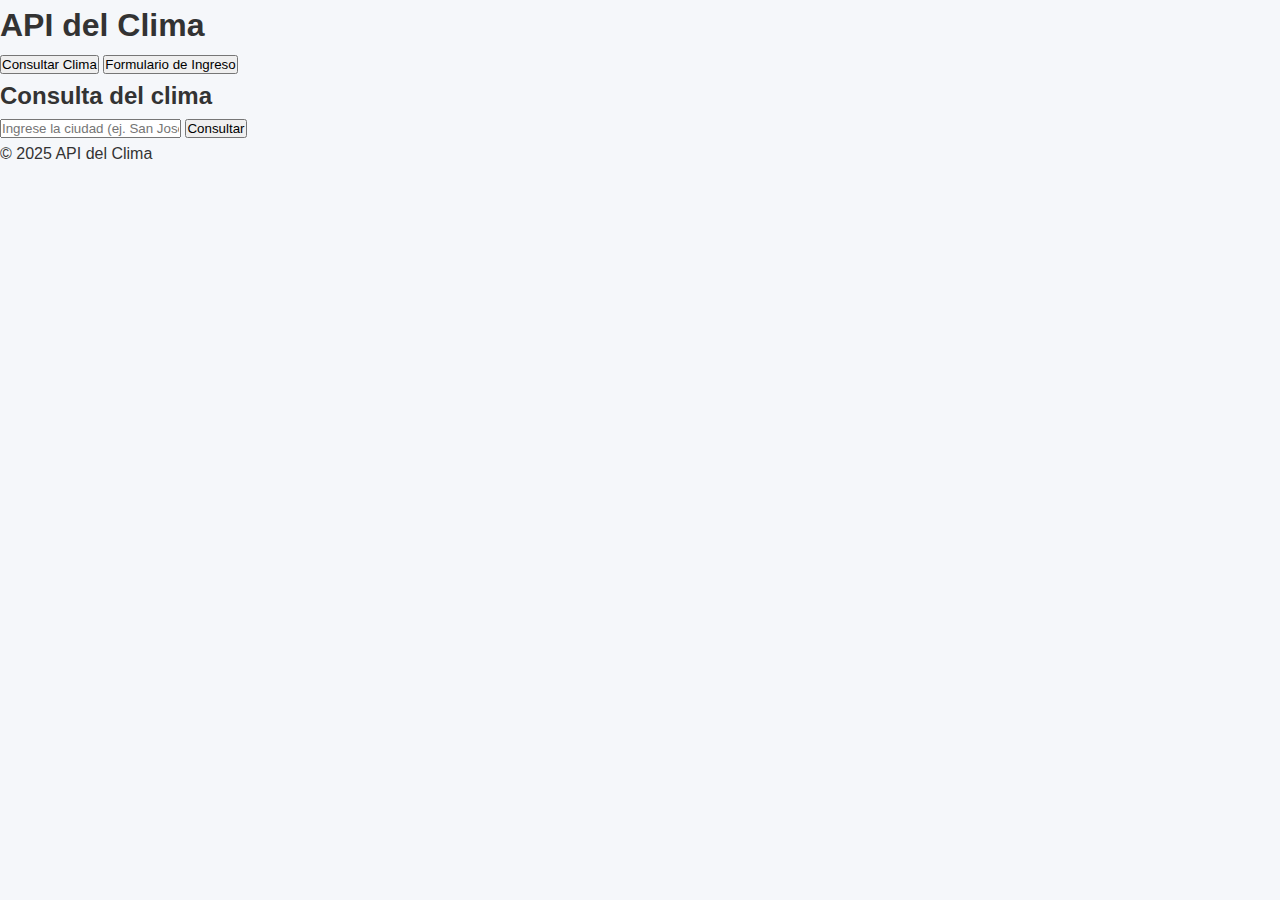
<file: frontend/index.html>
<!DOCTYPE html>
<html lang="es">
<head>
  <meta charset="UTF-8" />
  <meta name="viewport" content="width=device-width, initial-scale=1.0"/>
  <title>API del Clima</title>
  <link rel="stylesheet" href="styless.css"/>
</head>
<body>
  <header>
    <h1>API del Clima</h1>
  </header>

  <nav>
    <button onclick="mostrarTab('weatherTab')">Consultar Clima</button>
    <button onclick="mostrarTab('formTab')">Formulario de Ingreso</button>
  </nav>

  <main>
    <section id="weatherTab" class="tab-content">
      <h2>Consulta del clima</h2>
      <div class="weather-container">
        <input type="text" id="ciudad" placeholder="Ingrese la ciudad (ej. San Jose,CR)">
        <button onclick="obtenerClima()">Consultar</button>
        <div id="resultado"></div>
      </div>
    </section>

    <section id="formTab" class="tab-content" style="display:none;">
      <h2>Formulario de Ingreso</h2>
      <div class="form-ingreso-container">
        <form id="formulario">
          <label for="nombre">Nombre:</label>
          <input type="text" id="nombre" name="nombre" required><br><br>

          <label for="apellido">Apellido:</label>
          <input type="text" id="apellido" name="apellido" required><br><br>

          <label for="pais">País:</label>
          <input type="text" id="pais" name="pais" required><br><br>

          <label for="comentario">Comentario:</label><br>
          <textarea id="comentario" name="comentario" rows="4" cols="40" required></textarea><br><br>

          <button type="submit">Enviar</button>
        </form>

        <div id="respuestaForm"></div>
      </div>
    </section>
  </main>

  <footer>
    <p>&copy; 2025 API del Clima</p>
  </footer>

  <script>
    function mostrarTab(tabId) {
      const tabs = document.querySelectorAll('.tab-content');
      tabs.forEach(tab => tab.style.display = 'none');
      document.getElementById(tabId).style.display = 'block';
    }

    async function obtenerClima() {
      const ciudad = document.getElementById("ciudad").value;
      const resultadoDiv = document.getElementById("resultado");
      resultadoDiv.innerHTML = "Consultando clima...";

      try {
        const response = await fetch(`/weather?q=${ciudad}`);
        const data = await response.json();

        if (response.ok) {
          resultadoDiv.innerHTML = `
            <p><strong>Ciudad:</strong> ${data.name}</p>
            <p><strong>Temperatura:</strong> ${data.main.temp} °C</p>
            <p><strong>Clima:</strong> ${data.weather[0].description}</p>
          `;
        } else {
          resultadoDiv.innerHTML = `<p>Error: ${data.detail || "Ciudad no encontrada"}</p>`;
        }
      } catch (error) {
        resultadoDiv.innerHTML = `<p>Error al consultar el clima.</p>`;
      }
    }

    // Manejo del formulario (POST a la API)
    const formulario = document.getElementById('formulario');
    formulario.addEventListener('submit', async (event) => {
      event.preventDefault();

      const formData = new FormData(formulario);
      const data = Object.fromEntries(formData.entries());

      const respuestaDiv = document.getElementById('respuestaForm');
      respuestaDiv.innerHTML = "Enviando datos...";

      try {
        const response = await fetch('/entradas', {
          method: 'POST',
          headers: { 'Content-Type': 'application/json' },
          body: JSON.stringify(data)
        });

        const resultado = await response.json();

        if (response.ok) {
          respuestaDiv.innerHTML = `<p style="color:green;">${resultado.mensaje}</p>`;
          formulario.reset();
        } else {
          respuestaDiv.innerHTML = `<p style="color:red;">Error: ${resultado.detail || "No se pudo enviar"}</p>`;
        }
      } catch (error) {
        respuestaDiv.innerHTML = `<p style="color:red;">Error al enviar el formulario.</p>`;
      }
    });
  </script>
</body>
</html>
</file>
<file: frontend/styless.css>
* {
    margin: 0;
    padding: 0;
    box-sizing: border-box;
}

body {
    font-family: 'Segoe UI', Tahoma, Geneva, Verdana, sans-serif;
    background-color: #f5f7fa;
    color: #333;
    line-height: 1.6;
}

.container {
    max-width: 1200px;
    margin: 0 auto;
    padding: 20px;
}

/* Add New City Section */
.add-city-section {
    background: white;
    border-radius: 12px;
    padding: 24px;
    margin-bottom: 24px;
    box-shadow: 0 2px 10px rgba(0, 0, 0, 0.1);
}

.section-title {
    display: flex;
    align-items: center;
    margin-bottom: 20px;
    font-size: 18px;
    font-weight: 600;
    color: #2c3e50;
}

.section-title::before {
    content: "📍";
    margin-right: 8px;
}

.add-city-form {
    display: flex;
    gap: 12px;
    align-items: center;
}

.city-input {
    flex: 1;
    padding: 12px 16px;
    border: 2px solid #e2e8f0;
    border-radius: 8px;
    font-size: 14px;
    background-color: #f8fafc;
    transition: border-color 0.3s ease;
}

.city-input:focus {
    outline: none;
    border-color: #3b82f6;
    background-color: white;
}

.add-btn {
    padding: 12px 24px;
    background: linear-gradient(135deg, #667eea 0%, #764ba2 100%);
    color: white;
    border: none;
    border-radius: 8px;
    font-size: 14px;
    font-weight: 600;
    cursor: pointer;
    transition: transform 0.2s ease, box-shadow 0.2s ease;
    display: flex;
    align-items: center;
    gap: 8px;
}

.add-btn:hover {
    transform: translateY(-2px);
    box-shadow: 0 4px 15px rgba(102, 126, 234, 0.4);
}

.add-btn::before {
    content: "➕";
}

/* Filter Section */
.filter-section {
    background: white;
    border-radius: 12px;
    padding: 24px;
    margin-bottom: 24px;
    box-shadow: 0 2px 10px rgba(0, 0, 0, 0.1);
}

.filter-title {
    display: flex;
    align-items: center;
    margin-bottom: 20px;
    font-size: 18px;
    font-weight: 600;
    color: #2c3e50;
}

.filter-title::before {
    content: "🔽";
    margin-right: 8px;
}

.filter-controls {
    display: flex;
    gap: 16px;
    flex-wrap: wrap;
}

.search-box {
    flex: 1;
    min-width: 250px;
    position: relative;
}

.search-input {
    width: 100%;
    padding: 12px 16px 12px 40px;
    border: 2px solid #e2e8f0;
    border-radius: 8px;
    font-size: 14px;
    background-color: #f8fafc;
}

.search-input::placeholder {
    color: #94a3b8;
}

.search-box::before {
    content: "🔍";
    position: absolute;
    left: 12px;
    top: 50%;
    transform: translateY(-50%);
    color: #94a3b8;
}

.filter-select {
    padding: 12px 16px;
    border: 2px solid #e2e8f0;
    border-radius: 8px;
    font-size: 14px;
    background-color: #f8fafc;
    min-width: 160px;
    cursor: pointer;
}

/* Action Buttons */
.action-buttons {
    display: flex;
    gap: 16px;
    margin-bottom: 32px;
}

.refresh-btn {
    padding: 12px 24px;
    background: #10b981;
    color: white;
    border: none;
    border-radius: 8px;
    font-size: 14px;
    font-weight: 600;
    cursor: pointer;
    transition: background 0.3s ease;
    display: flex;
    align-items: center;
    gap: 8px;
}

.refresh-btn:hover {
    background: #059669;
}

.refresh-btn::before {
    content: "🔄";
}

.clear-btn {
    padding: 12px 24px;
    background: #ef4444;
    color: white;
    border: none;
    border-radius: 8px;
    font-size: 14px;
    font-weight: 600;
    cursor: pointer;
    transition: background 0.3s ease;
    display: flex;
    align-items: center;
    gap: 8px;
}

.clear-btn:hover {
    background: #dc2626;
}

.clear-btn::before {
    content: "🗑️";
}

/* Weather Cards - MODIFICADO PARA QUE SEAN MÁS COMPACTAS */
.weather-grid {
    display: grid;
    grid-template-columns: repeat(auto-fit, minmax(290px, 1fr));
    gap: 16px;
}

.weather-card {
    border-radius: 16px;
    padding: 16px 18px 12px 18px;
    color: white;
    position: relative;
    overflow: hidden;
    box-shadow: 0 4px 20px rgba(0, 0, 0, 0.10);
    transition: transform 0.3s ease, box-shadow 0.3s ease;
    min-height: 270px;
    max-width: 360px;
    margin: 0 auto;
}

.weather-card:hover {
    transform: translateY(-3px) scale(1.03);
    box-shadow: 0 8px 32px rgba(0,0,0,0.14);
}

.weather-card.cloudy {
    background: linear-gradient(135deg, #4f8ef7 0%, #5a67d8 100%);
}
.weather-card.sunny {
    background: linear-gradient(135deg, #f59e0b 0%, #d97706 100%);
}
.weather-card.rainy {
    background: linear-gradient(135deg, #6b7280 0%, #4b5563 100%);
}

.weather-header {
    display: flex;
    justify-content: space-between;
    align-items: center;
    margin-bottom: 10px;
}

.city-info {
    display: flex;
    align-items: center;
    gap: 8px;
}

.city-name {
    font-size: 1.15rem;
    font-weight: 700;
}

.country-tag {
    background: rgba(255, 255, 255, 0.2);
    padding: 2px 7px;
    border-radius: 12px;
    font-size: 0.85rem;
    font-weight: 500;
}

.weather-icon-img {
    width: 40px;
    height: 40px;
}

.weather-icon {
    font-size: 48px;
    opacity: 0.9;
}

.temperature {
    font-size: 2.2rem;
    font-weight: 700;
    margin-bottom: 4px;
}

.temp-range {
    font-size: 1rem;
    margin-bottom: 2px;
}

.weather-description {
    font-size: 1rem;
    margin-bottom: 2px;
    opacity: 0.95;
}

.feels-like {
    font-size: 0.95rem;
    opacity: 0.82;
    margin-bottom: 10px;
}

.weather-details {
    display: grid;
    grid-template-columns: 1fr 1fr;
    gap: 7px;
    margin-bottom: 7px;
}

.detail-item {
    display: flex;
    align-items: center;
    gap: 5px;
    font-size: 0.95rem;
}

.detail-icon {
    font-size: 16px;
    opacity: 0.8;
}

.extra-info {
    margin-top: 6px;
}

.sun-times {
    font-size: 0.92rem;
    display: flex;
    gap: 10px;
    margin-bottom: 2px;
}

.last-updated small {
    font-size: 0.83rem;
    opacity: 0.7;
}

.empty-state {
    text-align: center;
    padding: 60px 20px;
    color: #64748b;
}

.empty-state-icon {
    font-size: 64px;
    margin-bottom: 16px;
}

.empty-state-text {
    font-size: 18px;
    margin-bottom: 8px;
}

.empty-state-subtext {
    font-size: 14px;
    opacity: 0.8;
}

/* Responsive Design */
@media (max-width: 1000px) {
    .weather-grid {
        grid-template-columns: 1fr 1fr;
    }
    .weather-card {
        min-width: 200px;
        max-width: 100%;
    }
}
@media (max-width: 700px) {
    .weather-grid {
        grid-template-columns: 1fr;
    }
}

/* Loading Animation */
.loading {
    opacity: 0.6;
    pointer-events: none;
}

.loading::after {
    content: "";
    position: absolute;
    top: 50%;
    left: 50%;
    transform: translate(-50%, -50%);
    width: 20px;
    height: 20px;
    border: 2px solid #ffffff;
    border-top: 2px solid transparent;
    border-radius: 50%;
    animation: spin 1s linear infinite;
}

@keyframes spin {
    0% { transform: translate(-50%, -50%) rotate(0deg); }
    100% { transform: translate(-50%, -50%) rotate(360deg); }
}
</file>
